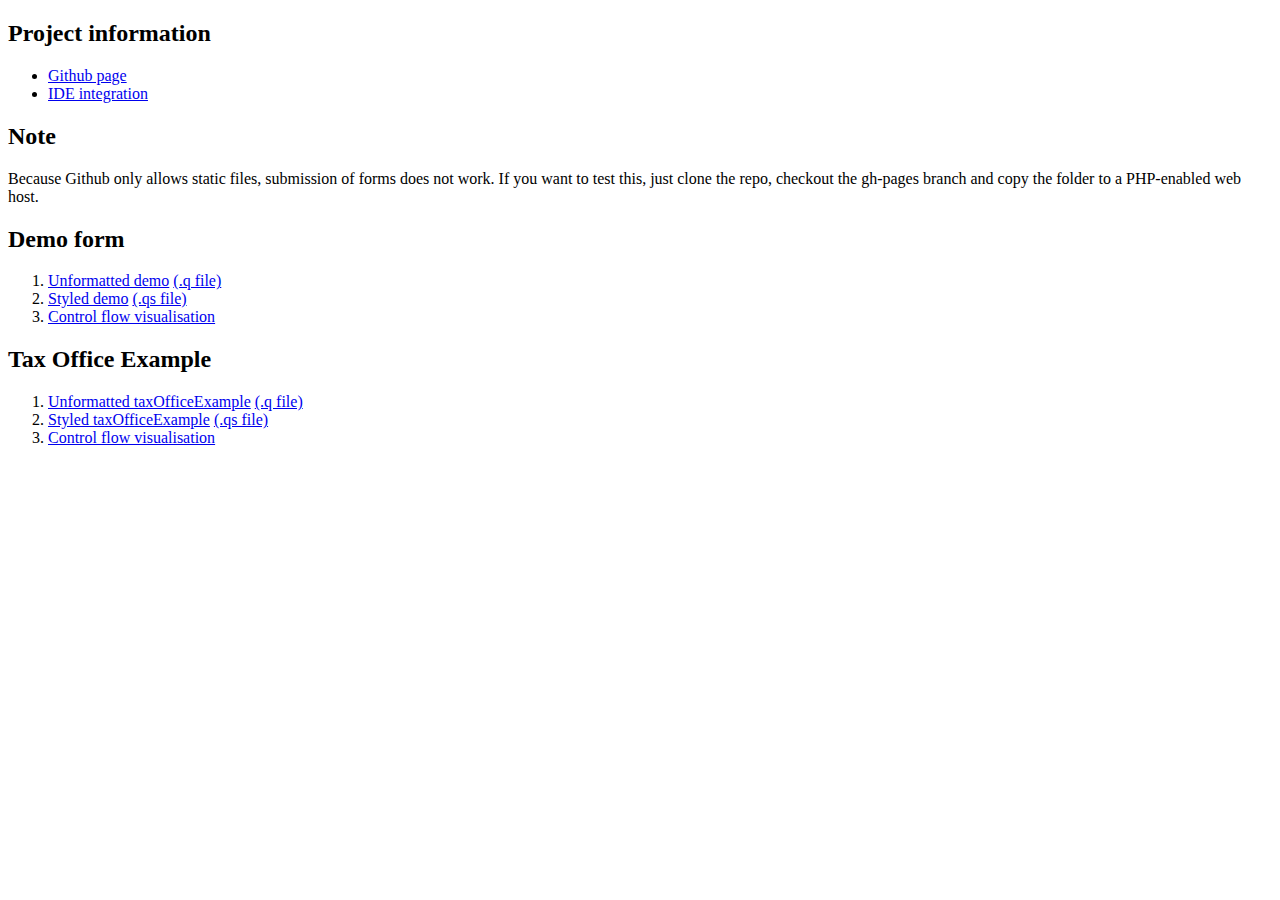
<file: index.html>
<!DOCTYPE html>
<html>
  <head>
    <meta charset="utf-8"/>
    <title>QL-R-Kemi</title>
  </head>
  <body>
		<div>
			<h2>Project information</h2>
			<ul>
			  <li><a href="https://github.com/kevinvandervlist/QL-R-kemi">Github page</a></li>
			  <li><a href="ide_integration.png">IDE integration</a></li>
			</ul>
		</div>
		<div>
			<h2>Note</h2>
			<p>Because Github only allows static files, submission of forms does not work. If you want to test this, just clone the repo, checkout the gh-pages branch and copy the folder to a PHP-enabled web host.</p>
		</div>
		<div>
			<h2>Demo form</h2>
			<ol>
				<li><a href="demo/plain/index.html">Unformatted demo</a> <a href="https://github.com/kevinvandervlist/QL-R-kemi/blob/master/examples/demo/demo.q">(.q file)</a></li>
				<li><a href="demo/styled/index.html">Styled demo</a> <a href="https://github.com/kevinvandervlist/QL-R-kemi/blob/master/examples/demo/demo.qs">(.qs file)</a></li>
				<li><a href="demo/demoGraph.png">Control flow visualisation</a></li>
			</ol>
		</div>
		<div>
			<h2>Tax Office Example</h2>
			<ol>
				<li><a href="taxOfficeExample/plain/index.html">Unformatted taxOfficeExample</a> <a href="https://github.com/kevinvandervlist/QL-R-kemi/blob/master/examples/taxOffice/taxOfficeExample.q">(.q file)</a></li>
				<li><a href="taxOfficeExample/styled/index.html">Styled taxOfficeExample</a> <a href="https://github.com/kevinvandervlist/QL-R-kemi/blob/master/examples/taxOffice/taxOfficeExample.qs">(.qs file)</a></li>
				<li><a href="taxOfficeExample/taxOfficeGraph.png">Control flow visualisation</a></li>
			</ol>
		</div>
  </body>
</html>
</file>
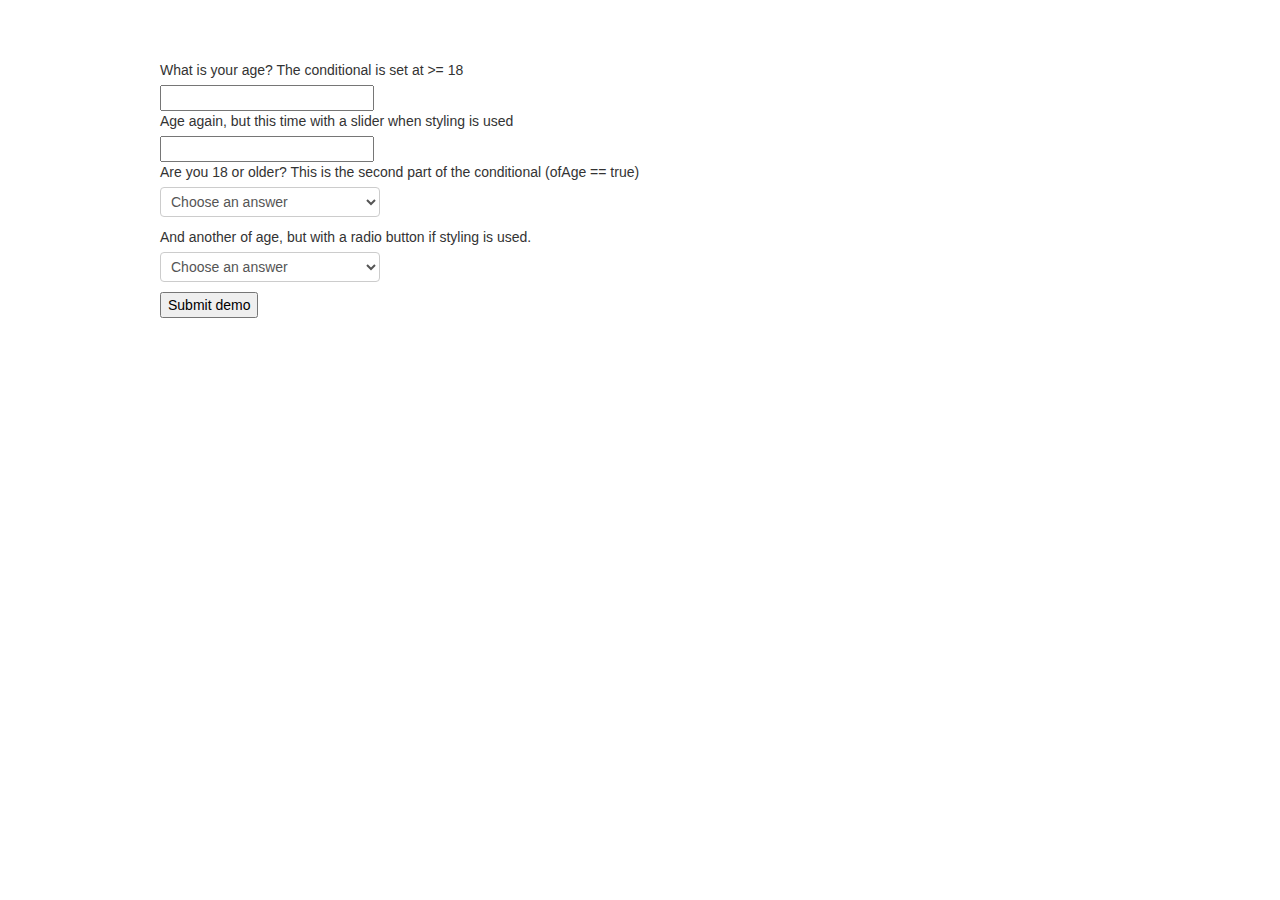
<file: demo/plain/index.html>
<!DOCTYPE html>
<html>
  <head>
    <!-- THIS IS AN AUTOMATICALLY GENERATED FILE. DO NOT EDIT! -->
    <meta charset="utf-8"/>
    <title>demo</title>
    <script type="text/javascript" src="jquery.min.js"></script>
    <script type="text/javascript" src="jquery.validate.js"></script>
    <script type="text/javascript" src="static.js"></script>
    <script type="text/javascript" src="checking.js"></script>
    <script type="text/javascript" src="styling.js"></script>
    <script type="text/javascript" src="bootstrap.min.js"></script>
    <link rel="stylesheet" media="screen" href="bootstrap.min.css" />
    <link rel="stylesheet" type="text/css" href="style.css" />
    <script>
      $(document).ready(function(){
        validatedemo();
      });
    </script>
  </head>
  <body>
    <form id="demo" method="post" action="form.php">

      <div id="theAgeBlock">
        <label for="theAge">What is your age? The conditional is set at >= 18</label>
        <input type="integer" id="theAge" name="theAge" />
      </div>
      

      <div id="theAge2Block">
        <label for="theAge2">Age again, but this time with a slider when styling is used</label>
        <input type="integer" id="theAge2" name="theAge2" />
      </div>
      

      <div id="ofAgeBlock">
        <label for="ofAge">Are you 18 or older? This is the second part of the conditional (ofAge == true)</label>
        <select id="ofAge" name="ofAge" form="demo">
        <option value="">Choose an answer</option>
        <option value="true">Yes</option>
        <option value="false">No</option>
        </select>
      </div>
      

      <div id="ofAge2Block">
        <label for="ofAge2">And another of age, but with a radio button if styling is used.</label>
        <select id="ofAge2" name="ofAge2" form="demo">
        <option value="">Choose an answer</option>
        <option value="true">Yes</option>
        <option value="false">No</option>
        </select>
      </div>
      

      <div id="hourlyRateBlock">
        <label for="hourlyRate">Now, since you are 18 or older, the form can be started. What's your hourly rate on your job?</label>
        <input type="money" id="hourlyRate" name="hourlyRate" />
      </div>
      

      <div id="lowRemarkBlock">
        <label for="lowRemark">Bad: Your income is very low. Any remarks?</label>
        <input type="string" id="lowRemark" name="lowRemark" />
      </div>
      

      <div id="averageRemarkBlock">
        <label for="averageRemark">OK: Your income is average. Any remarks?</label>
        <input type="string" id="averageRemark" name="averageRemark" />
      </div>
      

      <div id="highRemarkBlock">
        <label for="highRemark">Great: Your income is very high. Any remarks?</label>
        <input type="string" id="highRemark" name="highRemark" />
      </div>
      

      <div id="hoursAWeekBlock">
        <label for="hoursAWeek">How many hours do you work in a week?</label>
        <input type="integer" id="hoursAWeek" name="hoursAWeek" />
      </div>
      

      <div id="weeklyIncomeBlock">
        <label for="weeklyIncome">Fields can also be automatically calculated. This result is your weekly amount</label>
        <input type="money" id="weeklyIncome" name="weeklyIncome" disabled="disabled"/>
      </div>
      

      <div id="birthdateBlock">
        <label for="birthdate">What's your birthdate? Date is also an input format</label>
        <input type="date" id="birthdate" name="birthdate" />
      </div>
      

      <div id="bornRemarkBlock">
        <label for="bornRemark">You're born before the 1st of January 2000</label>
        <input type="string" id="bornRemark" name="bornRemark" />
      </div>
      

      <div id="theAgeToYoungBlock">
        <label for="theAgeToYoung">The conditional evaluated to false. You could be to young.</label>
        <select id="theAgeToYoung" name="theAgeToYoung" form="demo">
        <option value="">Choose an answer</option>
        <option value="true">Yes</option>
        <option value="false">No</option>
        </select>
      </div>
      

      <input id="submit" type="submit" value="Submit demo">
    </form>
  </body>
</html>
</file>
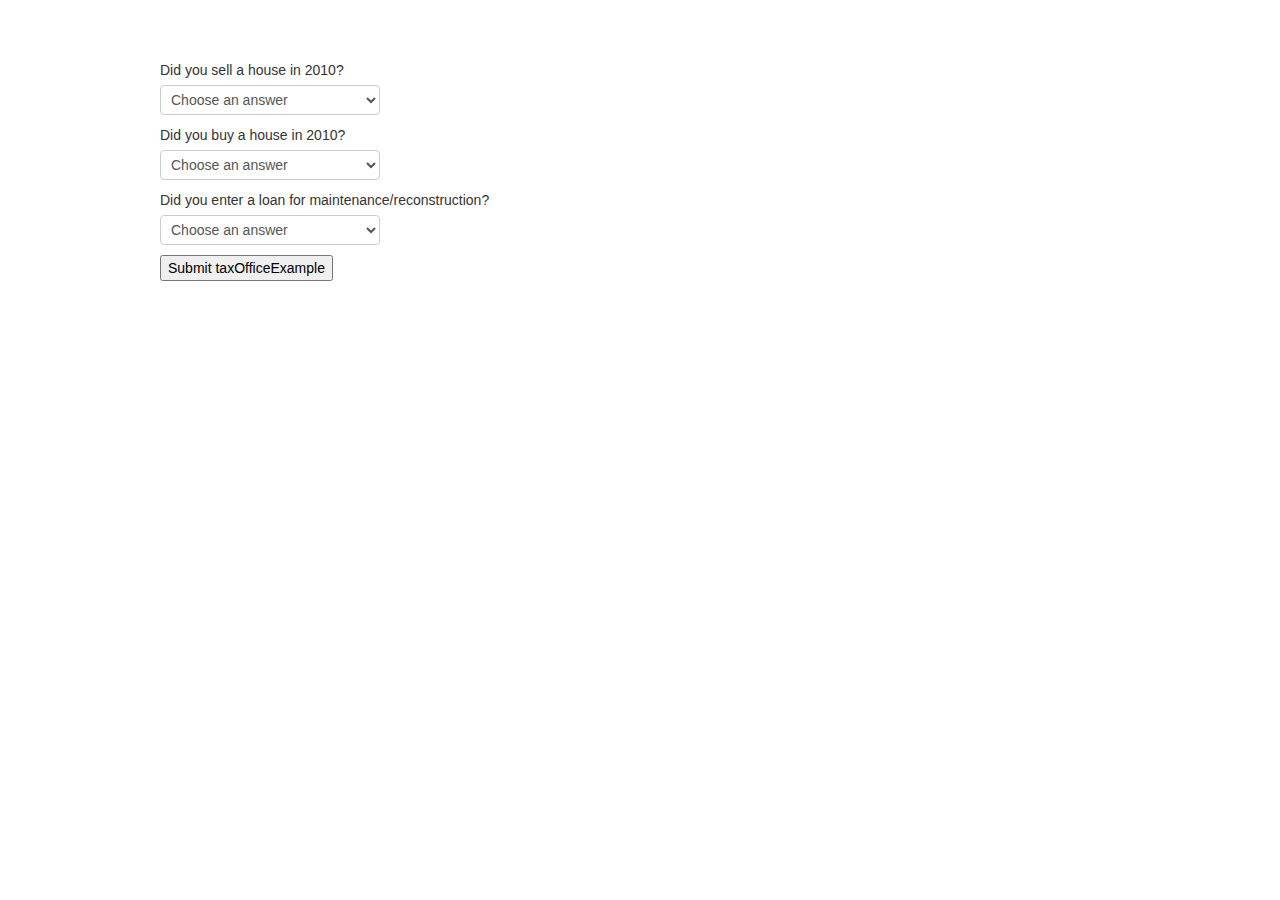
<file: taxOfficeExample/plain/index.html>
<!DOCTYPE html>
<html>
  <head>
    <!-- THIS IS AN AUTOMATICALLY GENERATED FILE. DO NOT EDIT! -->
    <meta charset="utf-8"/>
    <title>taxOfficeExample</title>
    <script type="text/javascript" src="jquery.min.js"></script>
    <script type="text/javascript" src="jquery.validate.js"></script>
    <script type="text/javascript" src="static.js"></script>
    <script type="text/javascript" src="checking.js"></script>
    <script type="text/javascript" src="styling.js"></script>
    <script type="text/javascript" src="bootstrap.min.js"></script>
    <link rel="stylesheet" media="screen" href="bootstrap.min.css" />
    <link rel="stylesheet" type="text/css" href="style.css" />
    <script>
      $(document).ready(function(){
        validatetaxOfficeExample();
      });
    </script>
  </head>
  <body>
    <form id="taxOfficeExample" method="post" action="form.php">

      <div id="hasSoldHouseBlock">
        <label for="hasSoldHouse">Did you sell a house in 2010?</label>
        <select id="hasSoldHouse" name="hasSoldHouse" form="taxOfficeExample">
        <option value="">Choose an answer</option>
        <option value="true">Yes</option>
        <option value="false">No</option>
        </select>
      </div>
      

      <div id="hasBoughtHouseBlock">
        <label for="hasBoughtHouse">Did you buy a house in 2010?</label>
        <select id="hasBoughtHouse" name="hasBoughtHouse" form="taxOfficeExample">
        <option value="">Choose an answer</option>
        <option value="true">Yes</option>
        <option value="false">No</option>
        </select>
      </div>
      

      <div id="hasMaintLoanBlock">
        <label for="hasMaintLoan">Did you enter a loan for maintenance/reconstruction?</label>
        <select id="hasMaintLoan" name="hasMaintLoan" form="taxOfficeExample">
        <option value="">Choose an answer</option>
        <option value="true">Yes</option>
        <option value="false">No</option>
        </select>
      </div>
      

      <div id="sellingPriceBlock">
        <label for="sellingPrice">What was the selling price of the house?</label>
        <input type="money" id="sellingPrice" name="sellingPrice" />
      </div>
      

      <div id="privateDebtBlock">
        <label for="privateDebt">Private debts for the sold house:</label>
        <input type="money" id="privateDebt" name="privateDebt" />
      </div>
      

      <div id="valueResidueBlock">
        <label for="valueResidue">Value residue:</label>
        <input type="money" id="valueResidue" name="valueResidue" disabled="disabled"/>
      </div>
      

      <input id="submit" type="submit" value="Submit taxOfficeExample">
    </form>
  </body>
</html>
</file>
<file: demo/plain/style.css>
.error {
  float: none !important;
  color: red !important;
  padding-left: .5em !important;
  vertical-align: top !important;
}

label {
  display: inline !important;
}

label:first-child {
  display: block !important;
}

body {
  width: 960px;
  margin: 60px auto;
}
</file>
<file: taxOfficeExample/plain/style.css>
.error {
  float: none !important;
  color: red !important;
  padding-left: .5em !important;
  vertical-align: top !important;
}

label {
  display: inline !important;
}

label:first-child {
  display: block !important;
}

body {
  width: 960px;
  margin: 60px auto;
}
</file>
